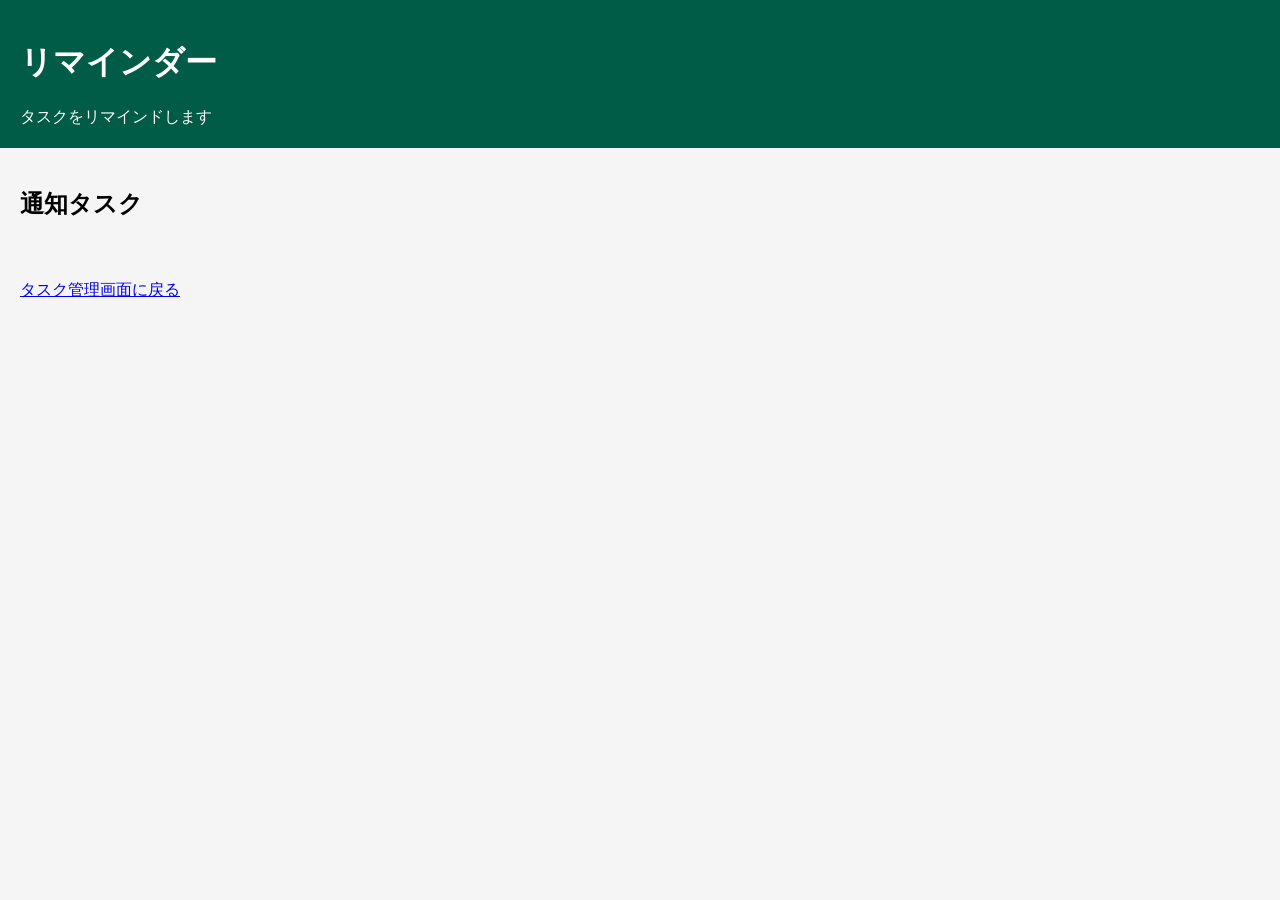
<file: notification.html>
<!DOCTYPE html>
<html lang="ja">
<head>
  <meta charset="UTF-8" />
  <meta name="viewport" content="width=device-width, initial-scale=1.0"/>
  <title>Task Manager</title>

  <link rel="stylesheet" href="style.css"/>

  <script src="tasks.js"></script>
</head>
<body>
    <header>
        <h1>リマインダー</h1>
        <div>タスクをリマインドします</div>
    </header>
    <main>
        <section>
            <h2>通知タスク</h2>
            <div id="notificationTaskList" class="scroll-list"></div>
        </section>
        <a href="./index.html">タスク管理画面に戻る</a>
    </main>
    <script src="notification.js"></script>
</body>
</file>
<file: style.css>
:root{
  --trad-green:#005B47;
  --fresh-green:#B3D056;
  --important-color:#F6C8D9; /*functional pink2*/
  --todo-color:#FFDB66; /*functional yellow1*/
  --doing-color:#66B4EA; /*functional blue1*/
  --complete-color:#939393; /*functional gray1*/
}

body{
  margin:0;
  font-family:sans-serif;
  background:#f5f5f5;
}

header{
  background:var(--trad-green);
  color:white;
  padding:20px;
}

.top-buttons{
  margin-top:10px;
}

button{
  cursor:pointer;
  border:none;
  border-radius:6px;
  padding:8px 14px;
}

.json-load-button{
    background:var(--fresh-green);
    padding:6px 10px;
    border-radius:6px;
    cursor:pointer;
    display:inline-block;
    color:black;
}

#addTaskBtn,
#codeInputBtn,
#codeExportBtn{
  background:var(--fresh-green);
  margin-right:10px;
}

main{
  padding:20px;
}

section{
  margin-bottom:40px;
  min-width:0;
}

.task-two-column{
  display:flex;
  gap:20px;
  align-items:flex-start;
}

.task-column{
  flex:1;
  width:50%;
  min-width:0;
}

.task-card{
  background:white;
  border-left:6px solid var(--trad-green);
  padding:15px;
  margin-bottom:10px;
  border-radius:8px;
}

.task-card.important{
  background:var(--important-color);
}

.task-row{
  display:flex;
  justify-content:space-between;
  align-items:center;
}

.status-btn.todo{
  background:var(--todo-color);
}

.status-btn.doing{
  background:var(--doing-color);
  color:white;
}

.complete-task{
  background:var(--complete-color);
}

.modal{
  position:fixed;
  inset:0;
  background:rgba(0,0,0,0.5);

  display:flex;
  justify-content:center;
  align-items:center;

  z-index:999;
}

.hidden{
  display:none;
}

.modal-content{
  background:white;
  padding:20px;
  border-radius:10px;
  width:500px;
  max-height:90vh;
  overflow:auto;
}

.modal-content.large{
  width:800px;
}

.form-group{
  margin-bottom:16px;
}

.form-group input,
.form-group select{
  padding:10px;
}

.form-group input[type="text"],
.form-group input[type="date"],
.form-group input[type="time"],
.form-group select{
  width:100%;
  box-sizing:border-box;
}

.editor{
  border:1px solid #ccc;
  min-height:160px;
  padding:10px;
  background:white;
}

.editor-help{
  font-size:12px;
  color:#666;
}

.editor-toolbar{
  margin-bottom:8px;
}

.modal-buttons{
  margin-top:20px;
  text-align:right;
}

.date-row{
  display:flex;
  align-items:center;
  gap:10px;
}

.date-row input{
  flex:1;
}

.date-row button{
  white-space:nowrap;
  flex-shrink:0;
}

textarea{
  width:100%;
  height:220px;
}

.task-two-column{
  display:flex;
  gap:20px;
  align-items:flex-start;
}

.task-column{
  flex:1;
  min-width:0;
}

.scroll-list{
  max-height:420px;
  overflow-y:auto;
  padding-right:10px;
}

.complete-scroll{
  height:300px;
  max-height:300px;
  overflow-y:auto;
  padding-right:10px;
  padding-top:10px;
}

.color-picker-label{
  margin-left:10px;
  display:inline-flex;
  align-items:center;
  gap:8px;
}

.important-row{
  display:flex;
  align-items:center;
  gap:12px;
}

.important-row input{
  width:auto;
}

.editor-toolbar{
  display:flex;
  align-items:center;
  gap:10px;
  flex-wrap:wrap;
}

#calendar{
  background:white;
  padding:10px;
  border-radius:8px;
}

.json-load-label{
  background:var(--fresh-green);
  padding:8px 14px;
  border-radius:6px;
  cursor:pointer;
  display:inline-block;
}

.task-main{
  width: 80%;
}

.warning{
  color: red;
  font-size: 12px;
}

@media (max-width: 900px){

  .task-two-column{
    flex-direction:column;
  }

  .task-column{
    width:100%;
  }
}
</file>
